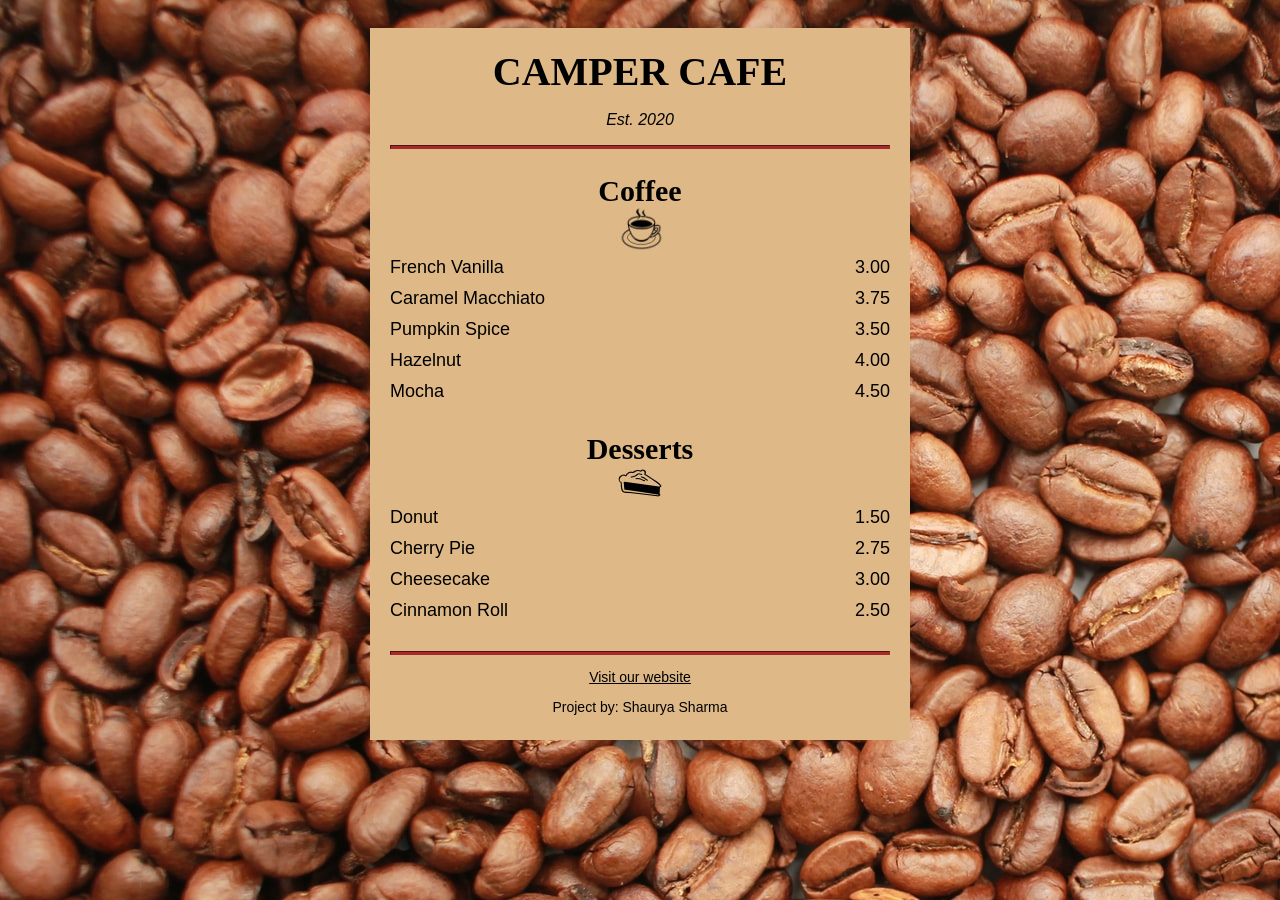
<file: index.html>
<!DOCTYPE html>
<html lang="en">
<head>
    <meta charset="UTF-8">
    <meta name="viewport" content="width=device-width, initial-scale=1.0">
    <title>Cafe Menu</title>
    <link href="styles.css" rel="stylesheet"/>
</head>
<body>
    <div class="menu">
        <main>
          <h1>CAMPER CAFE</h1>
          <p class="established">Est. 2020</p>
          <hr>
          <section>
            <h2>Coffee</h2>
            <img src="images/coffee.jpg" alt="coffee icon"/>
            <article class="item">
              <p class="flavor">French Vanilla</p><p class="price">3.00</p>
            </article>
            <article class="item">
              <p class="flavor">Caramel Macchiato</p><p class="price">3.75</p>
            </article>
            <article class="item">
              <p class="flavor">Pumpkin Spice</p><p class="price">3.50</p>
            </article>
            <article class="item">
              <p class="flavor">Hazelnut</p><p class="price">4.00</p>
            </article>
            <article class="item">
              <p class="flavor">Mocha</p><p class="price">4.50</p>
            </article>
          </section>
          <section>
            <h2>Desserts</h2>
            <img src="images/pie.jpg" alt="pie icon"/>
            <article class="item">
              <p class="dessert">Donut</p><p class="price">1.50</p>
            </article>
            <article class="item">
              <p class="dessert">Cherry Pie</p><p class="price">2.75</p>
            </article>
            <article class="item">
              <p class="dessert">Cheesecake</p><p class="price">3.00</p>
            </article>
            <article class="item">
              <p class="dessert">Cinnamon Roll</p><p class="price">2.50</p>
            </article>
          </section>
        </main>
        <hr class="bottom-line">
        <footer>
          <p>
            <a href="https://www.freecodecamp.org" target="_blank">Visit our website</a>
          </p>
          <p class="address">Project by: Shaurya Sharma</p>
        </footer>
      </div>
</body>
</html>
</file>
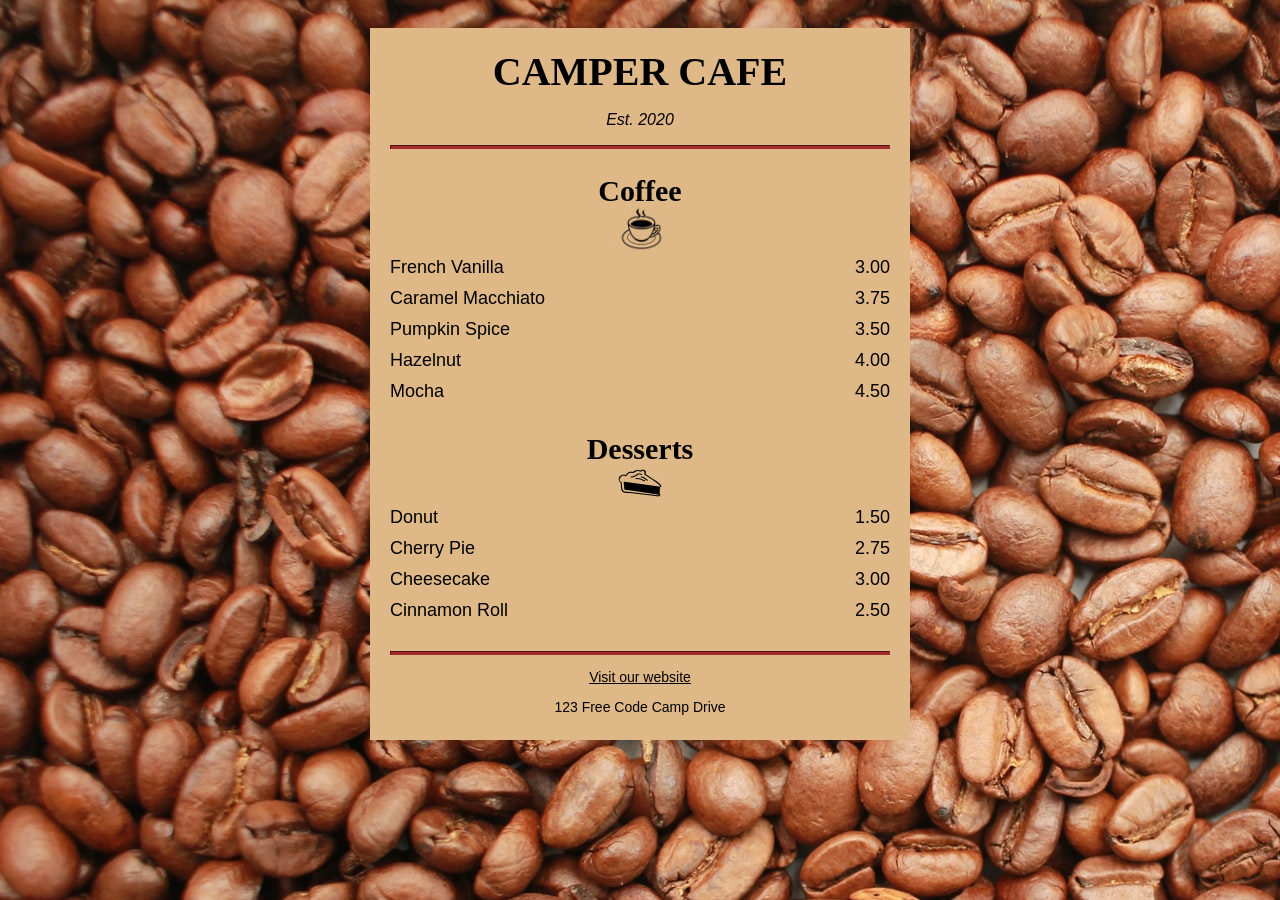
<file: Coffee House Menu/index.html>
<!DOCTYPE html>
<html lang="en">
<head>
    <meta charset="UTF-8">
    <meta name="viewport" content="width=device-width, initial-scale=1.0">
    <title>Cafe Menu</title>
    <link href="styles.css" rel="stylesheet"/>
</head>
<body>
    <div class="menu">
        <main>
          <h1>CAMPER CAFE</h1>
          <p class="established">Est. 2020</p>
          <hr>
          <section>
            <h2>Coffee</h2>
            <img src="images/coffee.jpg" alt="coffee icon"/>
            <article class="item">
              <p class="flavor">French Vanilla</p><p class="price">3.00</p>
            </article>
            <article class="item">
              <p class="flavor">Caramel Macchiato</p><p class="price">3.75</p>
            </article>
            <article class="item">
              <p class="flavor">Pumpkin Spice</p><p class="price">3.50</p>
            </article>
            <article class="item">
              <p class="flavor">Hazelnut</p><p class="price">4.00</p>
            </article>
            <article class="item">
              <p class="flavor">Mocha</p><p class="price">4.50</p>
            </article>
          </section>
          <section>
            <h2>Desserts</h2>
            <img src="images/pie.jpg" alt="pie icon"/>
            <article class="item">
              <p class="dessert">Donut</p><p class="price">1.50</p>
            </article>
            <article class="item">
              <p class="dessert">Cherry Pie</p><p class="price">2.75</p>
            </article>
            <article class="item">
              <p class="dessert">Cheesecake</p><p class="price">3.00</p>
            </article>
            <article class="item">
              <p class="dessert">Cinnamon Roll</p><p class="price">2.50</p>
            </article>
          </section>
        </main>
        <hr class="bottom-line">
        <footer>
          <p>
            <a href="https://www.freecodecamp.org" target="_blank">Visit our website</a>
          </p>
          <p class="address">123 Free Code Camp Drive</p>
        </footer>
      </div>
</body>
</html>
</file>
<file: styles.css>
body {
    background-image: url(images/beans.jpg);
    font-family: sans-serif;
    padding: 20px;
  }
  
  h1 {
    font-size: 40px;
    margin-top: 0;
    margin-bottom: 15px;
  }
  
  h2 {
    font-size: 30px;
  }
  
  .established {
    font-style: italic;
  }
  
  h1, h2, p {
    text-align: center;
  }
  
  .menu {
    width: 80%;
    background-color: burlywood;
    margin-left: auto;
    margin-right: auto;
    padding: 20px;
    max-width: 500px;
  }
  
  img {
    display: block;
    margin-left: auto;
    margin-right: auto;
    margin-top: -25px;
  }
  
  hr {
    height: 2px;
    background-color: brown;
    border-color: brown;
  }
  
  .bottom-line {
    margin-top: 25px;
  }
  
  h1, h2 {
    font-family: Impact, serif;
  }
  
  .item p {
    display: inline-block;
    margin-top: 5px;
    margin-bottom: 5px;
    font-size: 18px;
  }
  
  .flavor, .dessert {
    text-align: left;
    width: 75%;
  }
  
  .price {
    text-align: right;
    width: 25%;
  }
  
  /* FOOTER */
  
  footer {
    font-size: 14px;
  }
  
  .address {
    margin-bottom: 5px;
  }
  
  a {
    color: black;
  }
  
  a:visited {
    color: black;
  }
  
  a:hover {
    color: brown;
  }
  
  a:active {
    color: brown;
  }
</file>
<file: Coffee House Menu/styles.css>
body {
    background-image: url(images/beans.jpg);
    font-family: sans-serif;
    padding: 20px;
  }
  
  h1 {
    font-size: 40px;
    margin-top: 0;
    margin-bottom: 15px;
  }
  
  h2 {
    font-size: 30px;
  }
  
  .established {
    font-style: italic;
  }
  
  h1, h2, p {
    text-align: center;
  }
  
  .menu {
    width: 80%;
    background-color: burlywood;
    margin-left: auto;
    margin-right: auto;
    padding: 20px;
    max-width: 500px;
  }
  
  img {
    display: block;
    margin-left: auto;
    margin-right: auto;
    margin-top: -25px;
  }
  
  hr {
    height: 2px;
    background-color: brown;
    border-color: brown;
  }
  
  .bottom-line {
    margin-top: 25px;
  }
  
  h1, h2 {
    font-family: Impact, serif;
  }
  
  .item p {
    display: inline-block;
    margin-top: 5px;
    margin-bottom: 5px;
    font-size: 18px;
  }
  
  .flavor, .dessert {
    text-align: left;
    width: 75%;
  }
  
  .price {
    text-align: right;
    width: 25%;
  }
  
  /* FOOTER */
  
  footer {
    font-size: 14px;
  }
  
  .address {
    margin-bottom: 5px;
  }
  
  a {
    color: black;
  }
  
  a:visited {
    color: black;
  }
  
  a:hover {
    color: brown;
  }
  
  a:active {
    color: brown;
  }
</file>
